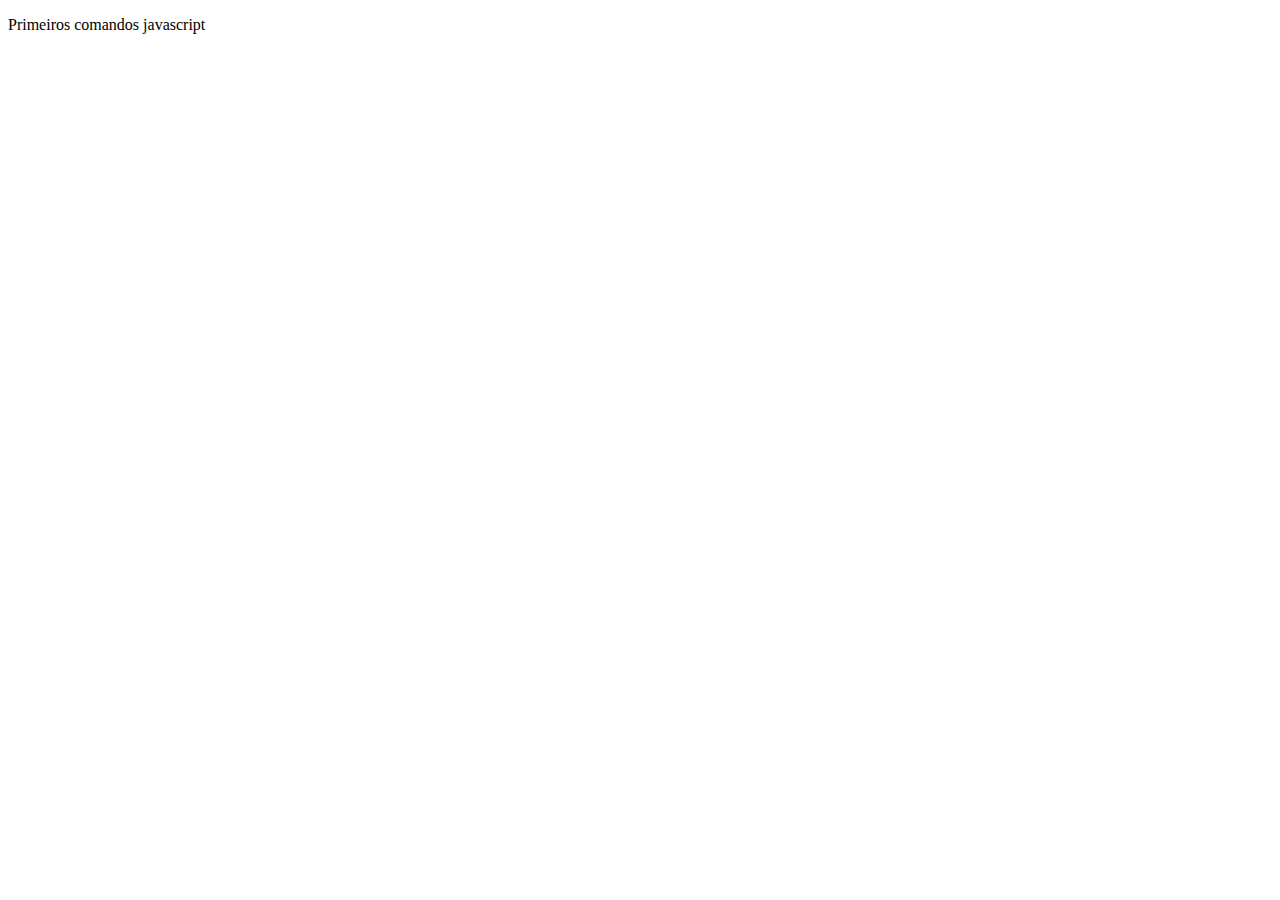
<file: exe1/index.html>
<!DOCTYPE html>
<html lang="pt-br">
<head>
    <meta charset="UTF-8">
    <meta http-equiv="X-UA-Compatible" content="IE=edge">
    <meta name="viewport" content="width=device-width, initial-scale=1.0">
    <title>Javascript</title>
</head>
<body>
    <p>Primeiros comandos javascript</p>



    <script src="scripts/script.js"></script>
</body>
</html>
</file>
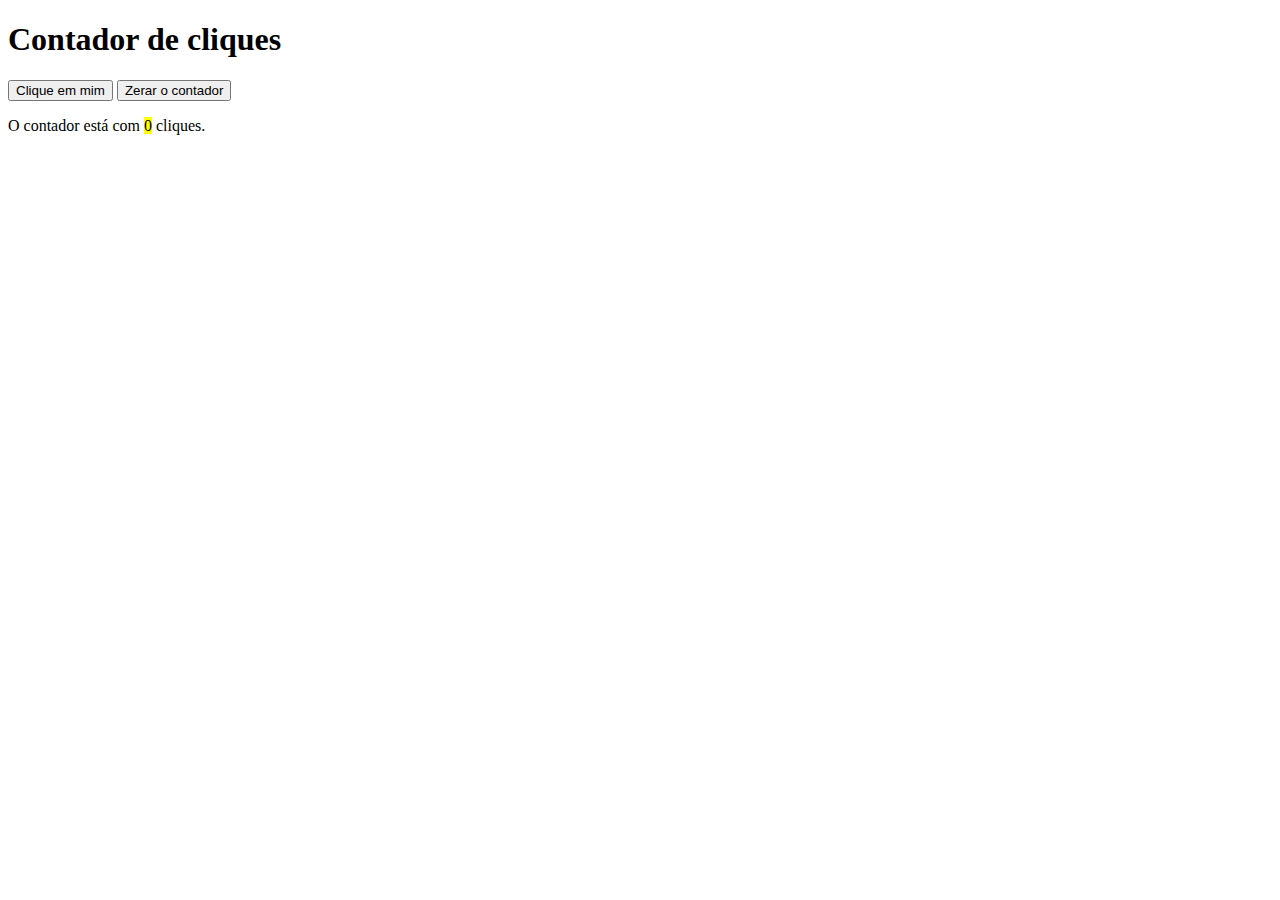
<file: exe10/index.html>
<!DOCTYPE html>
<html lang="pt-br">
<head>
    <meta charset="UTF-8">
    <meta http-equiv="X-UA-Compatible" content="IE=edge">
    <meta name="viewport" content="width=device-width, initial-scale=1.0">
    <title>Document</title>
</head>
<body>
    <h1>Contador de cliques</h1>
    <button onclick="contar()">Clique em mim</button>
    <button onclick="zerar()">Zerar o contador</button>
    <div id="resultado">
        <p>O contador está com <mark>0</mark> cliques.</p>
    </div>

    <script src="eventos.js"></script>
</body>
</html>
</file>
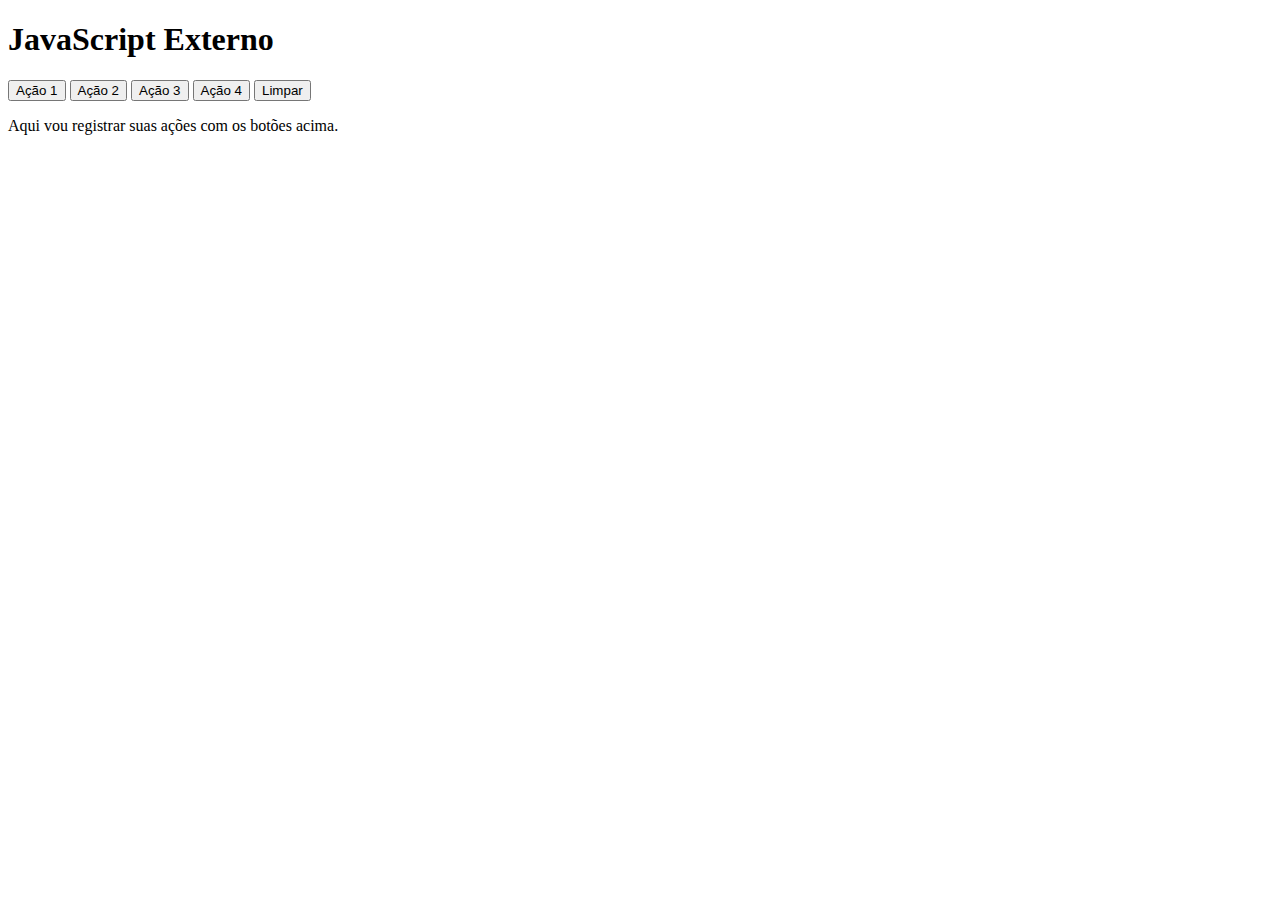
<file: exe11/index.html>
<!DOCTYPE html>
<html lang="pt-br">
<head>
    <meta charset="UTF-8">
    <meta http-equiv="X-UA-Compatible" content="IE=edge">
    <meta name="viewport" content="width=device-width, initial-scale=1.0">
    <title>Document</title>
</head>
<body>
    <h1>JavaScript Externo</h1>
    <button onclick="Ação1()">Ação 1</button>
    <button onclick="Ação2()">Ação 2</button>
    <button onclick="Ação3()">Ação 3</button>
    <button onclick="Ação4()">Ação 4</button>
    <button onclick="limpar()">Limpar</button>
    <div id="saída">
        <p>Aqui vou registrar suas ações com os botões acima.</p>
    </div>

    <script src="eventos.js"></script>
</body>
</html>
</file>
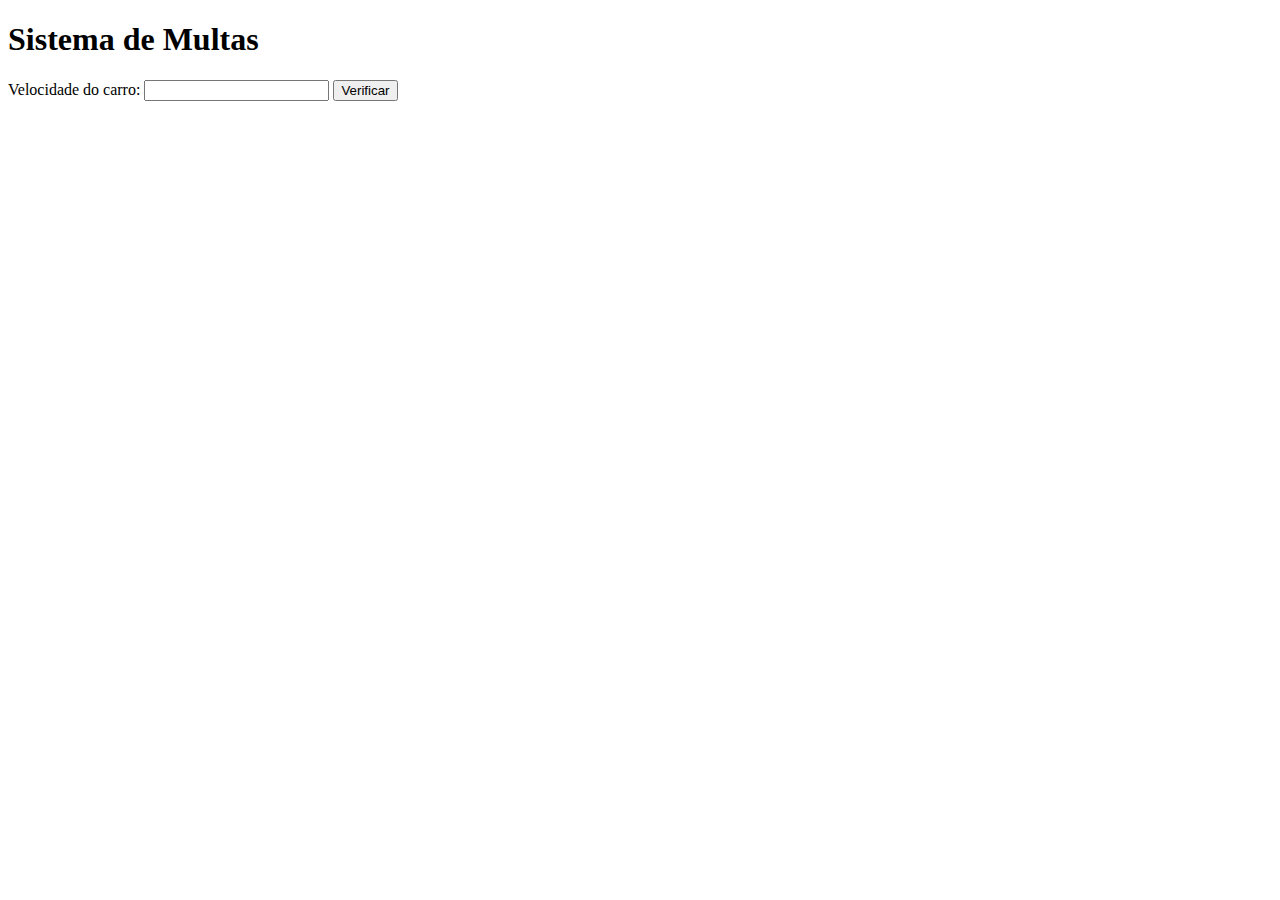
<file: exe16/index.html>
<!DOCTYPE html>
<html lang="en">
<head>
    <meta charset="UTF-8">
    <meta http-equiv="X-UA-Compatible" content="IE=edge">
    <meta name="viewport" content="width=device-width, initial-scale=1.0">
    <title>Document</title>
</head>
<body>
    <h1>Sistema de Multas</h1>
    Velocidade do carro: <input type="number" id="input_velocidade"> 
    <button name="Verificar" onclick="calcular()">Verificar</button>
    <div id="relatorio"></div>
    
    <script src="eventos.js"></script>
</body>
</html>
</file>
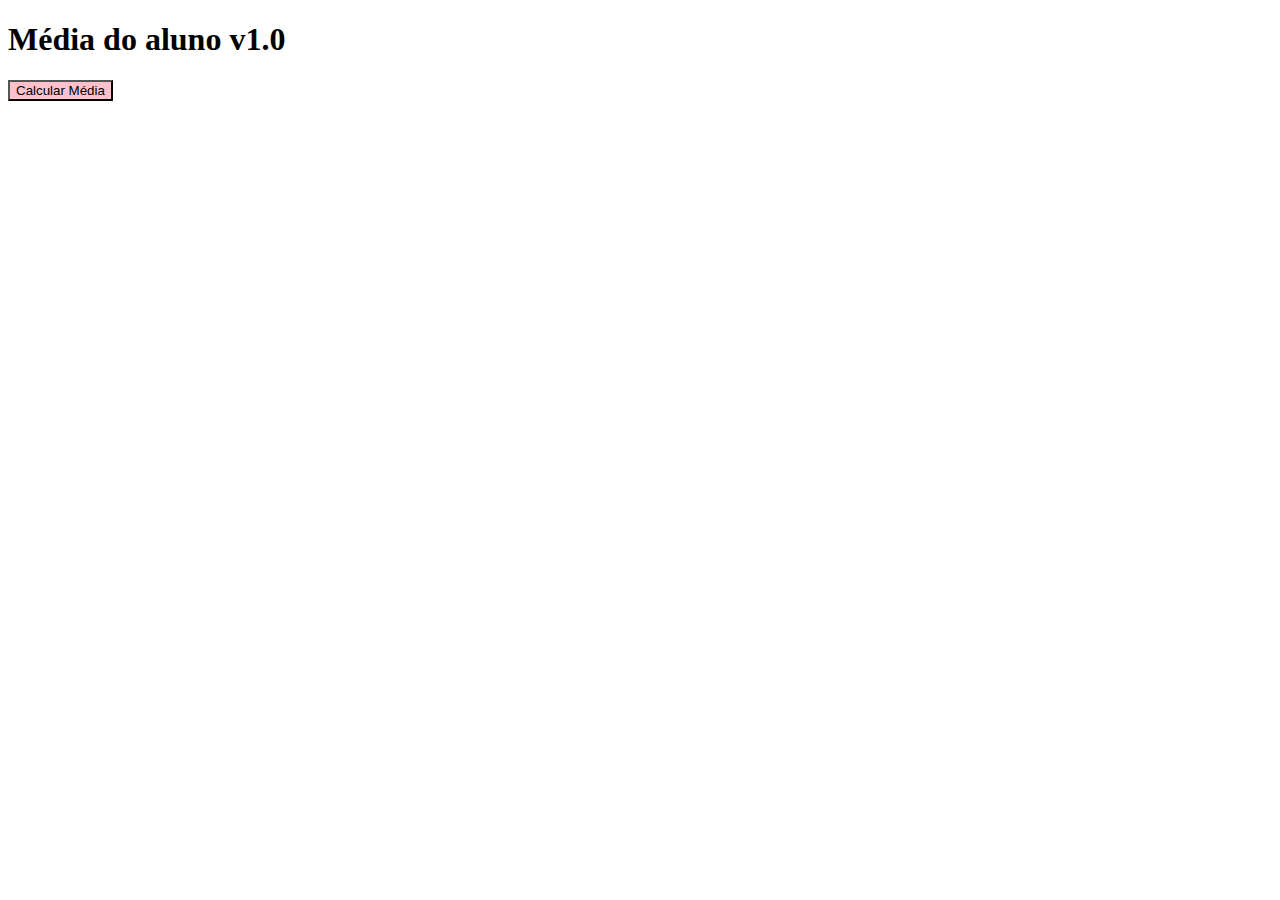
<file: exe17/index.html>
<!DOCTYPE html>
<html lang="pt-br">
<head>
    <meta charset="UTF-8">
    <meta http-equiv="X-UA-Compatible" content="IE=edge">
    <meta name="viewport" content="width=device-width, initial-scale=1.0">
    <title>Document</title>
</head>
<body>
    <h1>Média do aluno v1.0</h1>
    <button type="number" id="caixa" onclick="calcular()">Calcular Média</button>
    <div id="situacao"></div>

    <script src="média.js"></script>
</body>
</html>
</file>
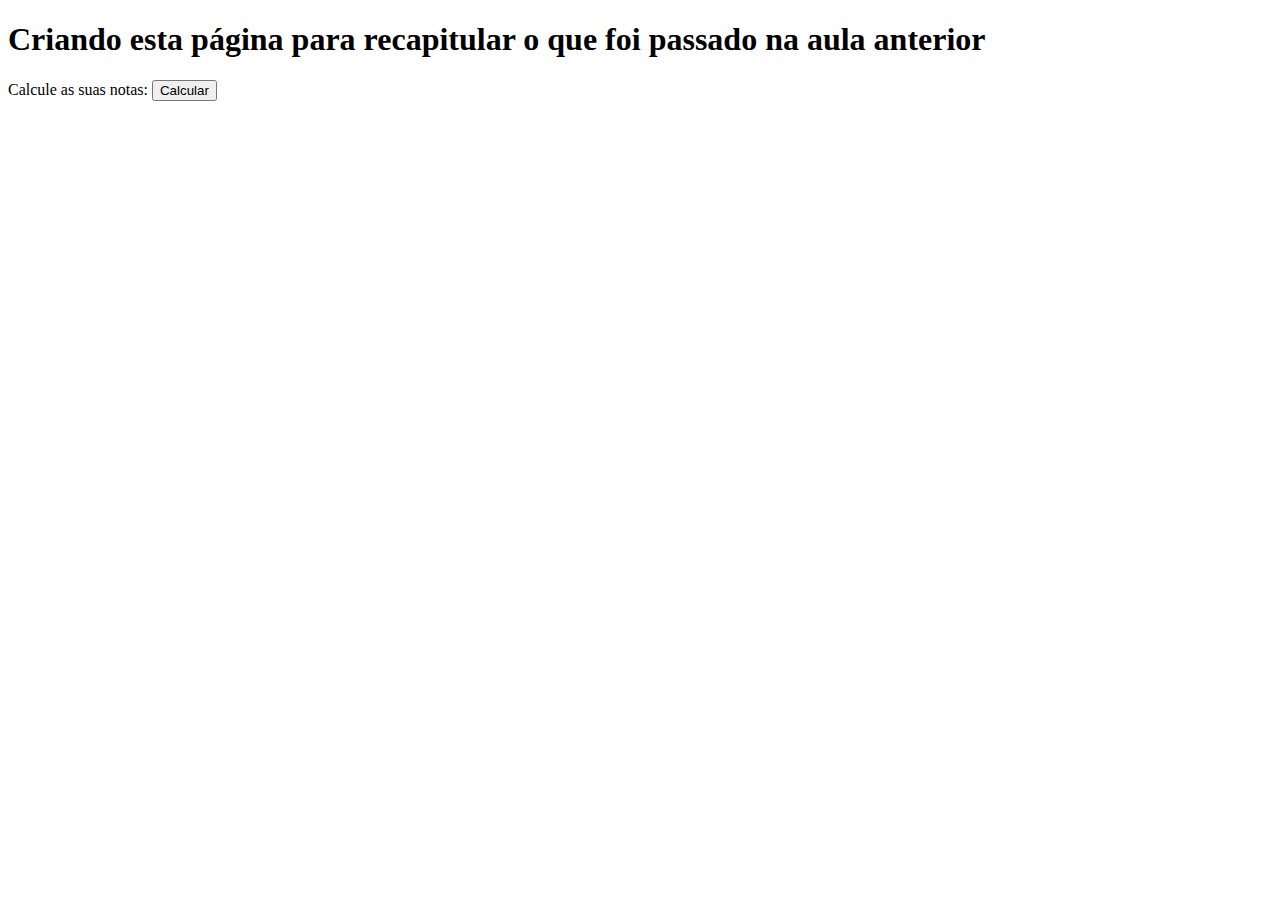
<file: exe18/index.html>
<!DOCTYPE html>
<html lang="pt-br">
<head>
    <meta charset="UTF-8">
    <meta http-equiv="X-UA-Compatible" content="IE=edge">
    <meta name="viewport" content="width=device-width, initial-scale=1.0">
    <title>Document</title>
</head>
<body>
    <h1>Criando esta página para recapitular o que foi passado na aula anterior</h1>
    <p>Calcule as suas notas: <button name="calculos" id="" onclick="calcular()">Calcular</button></p>
    <div id="status"></div>


    <script src="treino.js"></script>
</body>
</html>
</file>
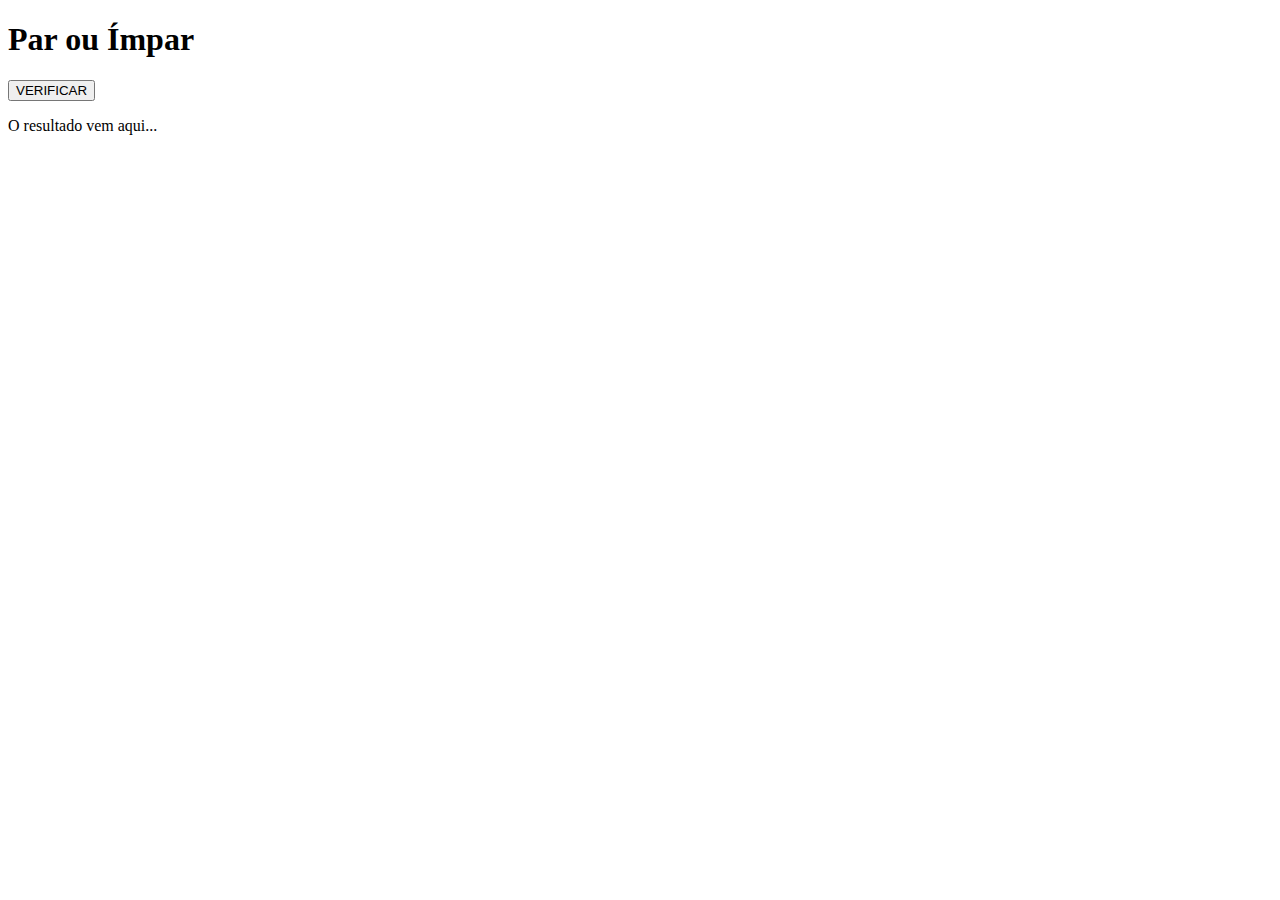
<file: exe20/index.html>
<!DOCTYPE html>
<html lang="pt-br">
<head>
    <meta charset="UTF-8">
    <meta http-equiv="X-UA-Compatible" content="IE=edge">
    <meta name="viewport" content="width=device-width, initial-scale=1.0">
    <title>Document</title>
</head>
<body>
    <h1>Par ou Ímpar</h1>
    <button onclick="verificar()">VERIFICAR</button>
    <div id="resultado">
        <p>O resultado vem aqui...</p>
    </div>


    <script src="resto.js"></script>
</body>
</html>
</file>
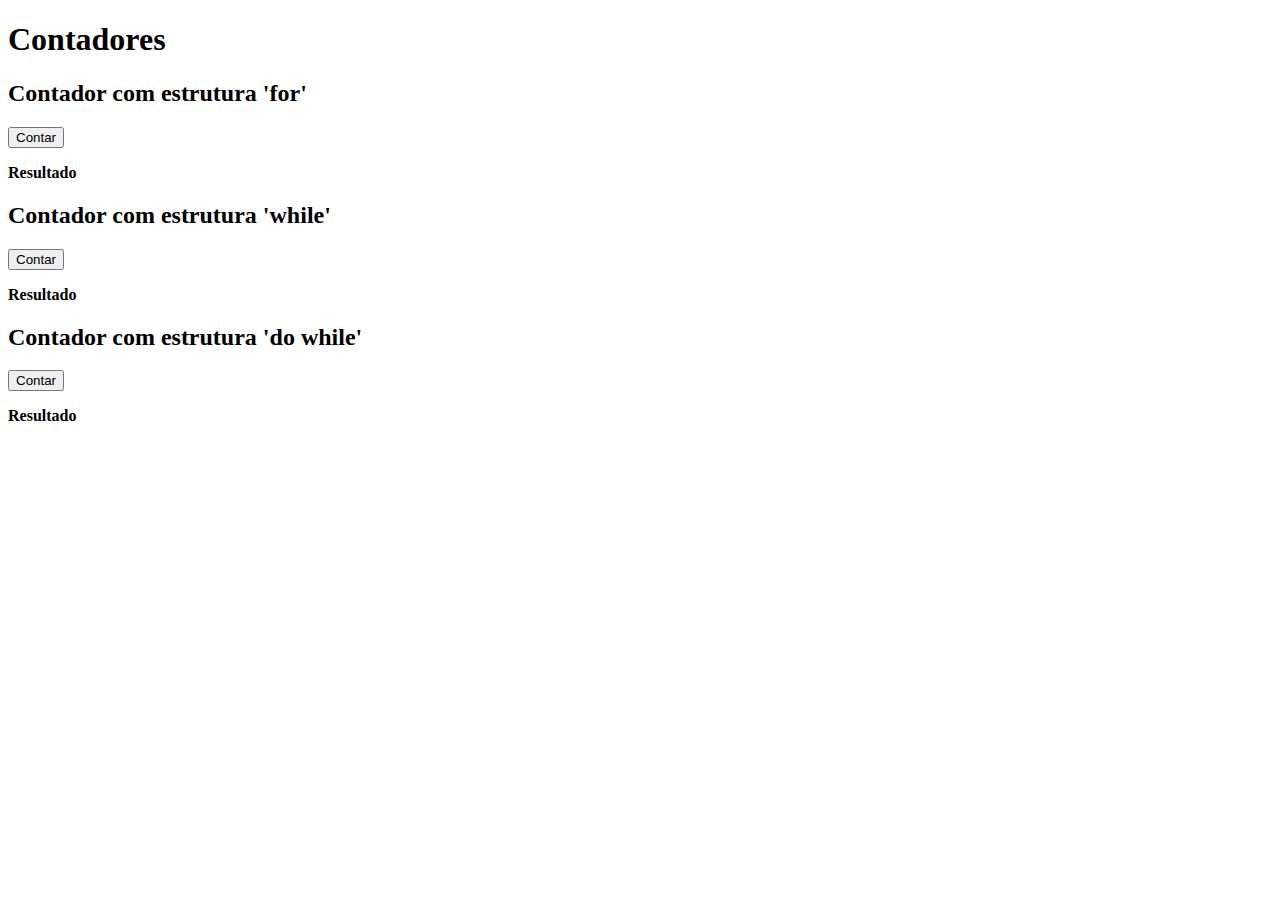
<file: exe29/index.html>
<!DOCTYPE html>
<html lang="pt_br">
<head>
    <meta charset="UTF-8">
    <meta http-equiv="X-UA-Compatible" content="IE=edge">
    <meta name="viewport" content="width=device-width, initial-scale=1.0">
    <title>Document</title>
</head>
<body>
    <h1>Contadores</h1>
    <h2>Contador com estrutura 'for'</h2>
    <button onclick="contador_1()">Contar</button>
    <div>
        <p><strong>Resultado</strong></p>
        <p id="contar_1"></p>
    </div>

    <h2>Contador com estrutura 'while'</h2>
    <button onclick="contador_2()">Contar</button>
    <div>
        <p><strong>Resultado</strong></p>
        <p id="contar_2"></p>
    </div>

    <h2>Contador com estrutura 'do while'</h2>
    <button onclick="contador_3()">Contar</button>
    <div>
        <p><strong>Resultado</strong></p>
        <p id="contar_3"></p>
    </div>

    <script src="contadores.js"></script>
</body>
</html>
</file>
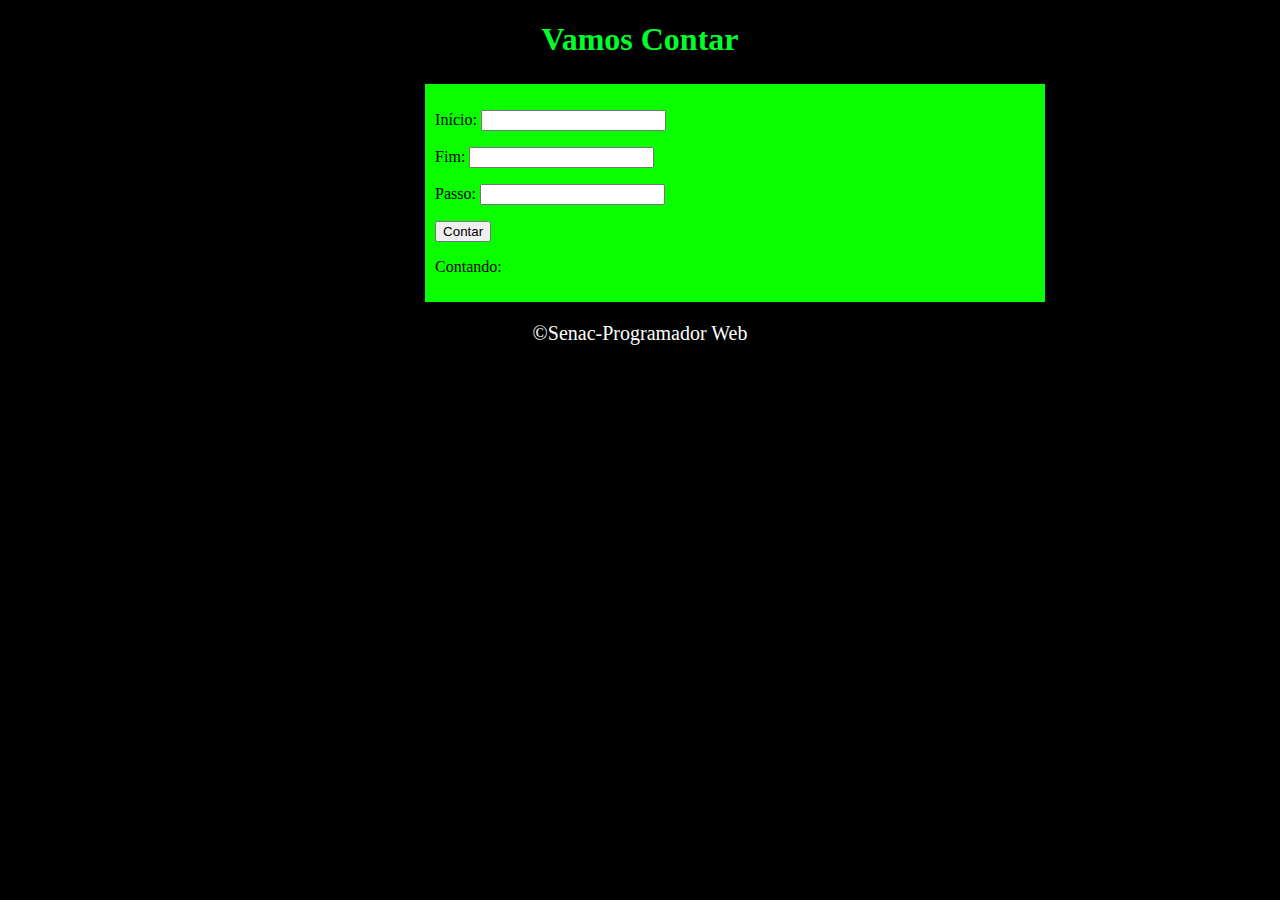
<file: exe32/index.html>
<!DOCTYPE html>
<html lang="pt-br">
<head>
    <meta charset="UTF-8">
    <meta http-equiv="X-UA-Compatible" content="IE=edge">
    <meta name="viewport" content="width=device-width, initial-scale=1.0">
    <title>Document</title>
    <link rel="stylesheet" href="css/contagem.css">
</head>
<body>
    <h1 id="primeiroh1">Vamos Contar</h1>
    <div id="divconteudo">
        <p>Início: <input type="number" id="inicio"></p>
        <p>Fim: <input type="number" id="fim"></p>
        <p>Passo: <input type="number" id="passo"></p>
        <button onclick="contador()">Contar</button>
        <p id="resultado">Contando:</p>
    </div>

    <script src="contador.js"></script>
    <footer id="footer">&copy;Senac-Programador Web</footer>
</body>
</html>
</file>
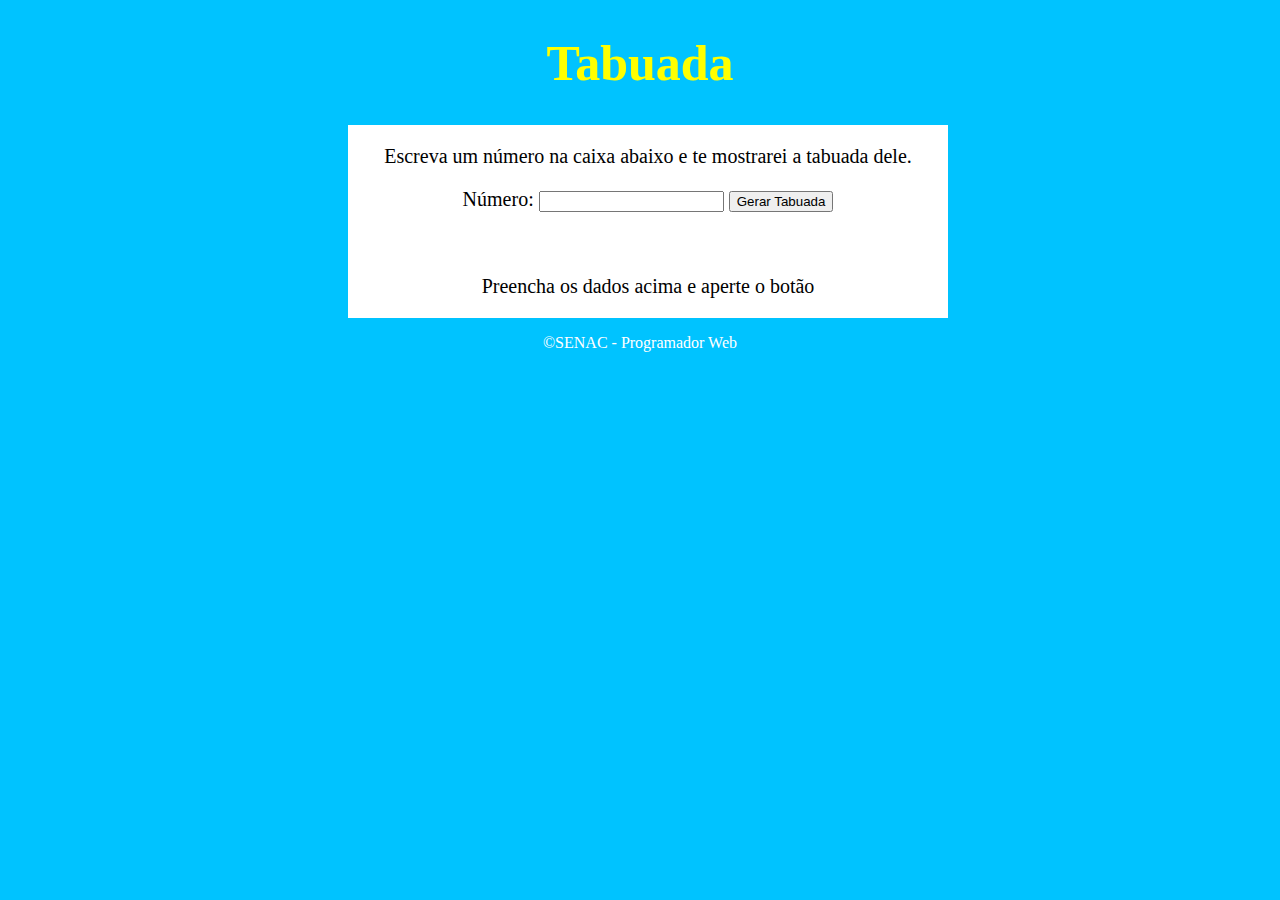
<file: exe33/index.html>
<!DOCTYPE html>
<html lang="pt-br">

<head>
    <meta charset="UTF-8">
    <meta http-equiv="X-UA-Compatible" content="IE=edge">
    <meta name="viewport" content="width=device-width, initial-scale=1.0">
    <title>Document</title>
    <link rel="stylesheet" href="css/tabuada.css">
</head>

<body id="fundo">
    <h1 id="titulo1">Tabuada</h1>
    <div id="container">
        <div id="divmain">
            <p>Escreva um número na caixa abaixo e te mostrarei a tabuada dele.</p>
            <p>Número: <input type="number" id="numaleatorio"> <button onclick="contador()">Gerar Tabuada</button></p>
            <br>
            <p id="resultado">Preencha os dados acima e aperte o botão</p>

        </div>
    </div>
        <footer>
            <p>&copySENAC - Programador Web</p>
        </footer>

    <script src="tabuada.js"></script>
</body>

</html>
</file>
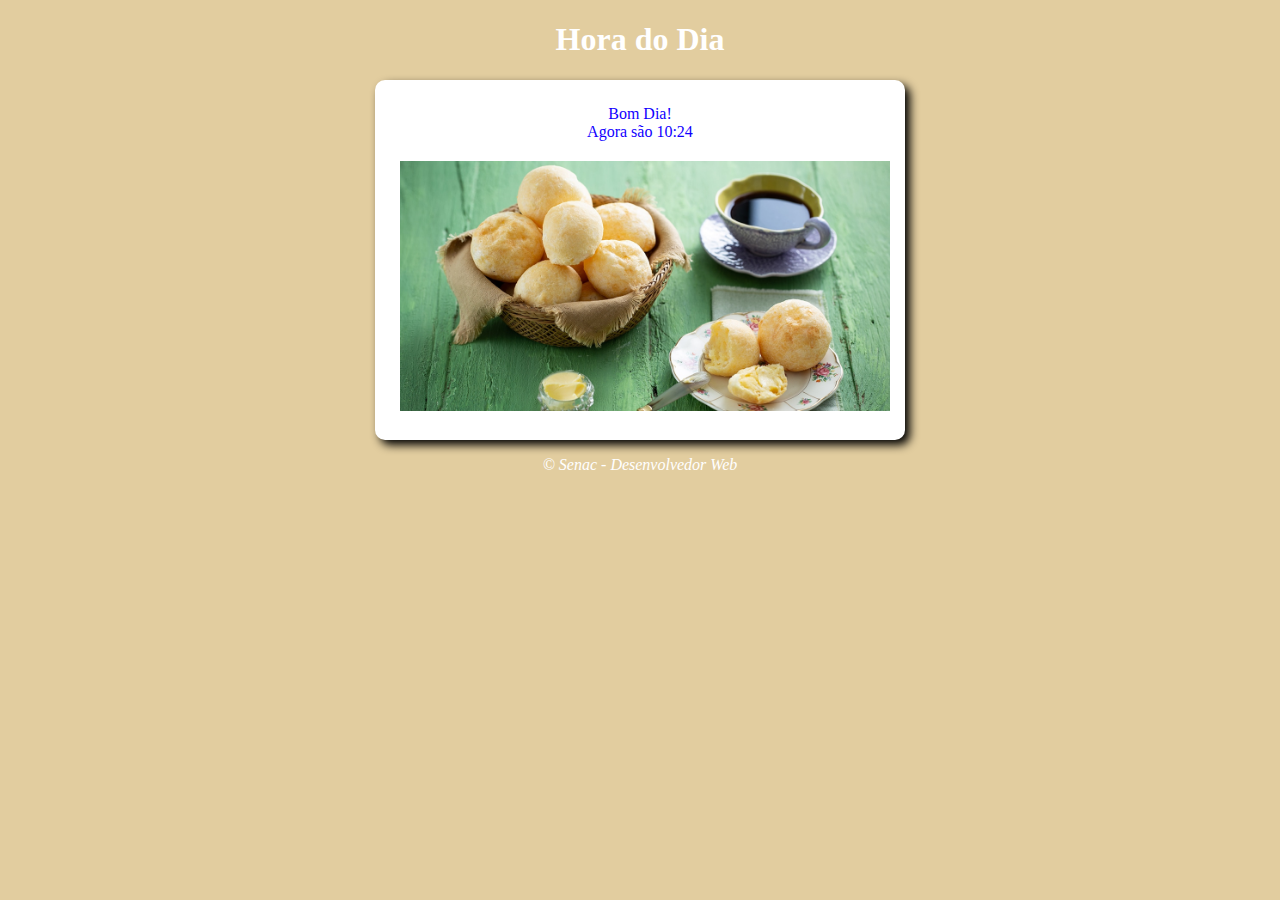
<file: exe34/index.html>
<!DOCTYPE html>
<html lang="pt-br">

<head>
    <meta charset="UTF-8">
    <meta http-equiv="X-UA-Compatible" content="IE=edge">
    <meta name="viewport" content="width=device-width, initial-scale=1.0">
    <link rel="stylesheet" href="style.css">
    <title>Document</title>
</head>

<body onload="carregar()">
    <header>
        <h1>Hora do Dia</h1>
    </header>
    <section>
        <div id="msg"></div>
        <div id="foto">
            <img id="imagem" src="imagens/" height="250" alt="Imagem do período do dia">
        </div>
    </section>
    <footer>
        <p>&copy; Senac - Desenvolvedor Web</p>
    </footer>
    <script src="script.js"></script>
</body>

</html>
</file>
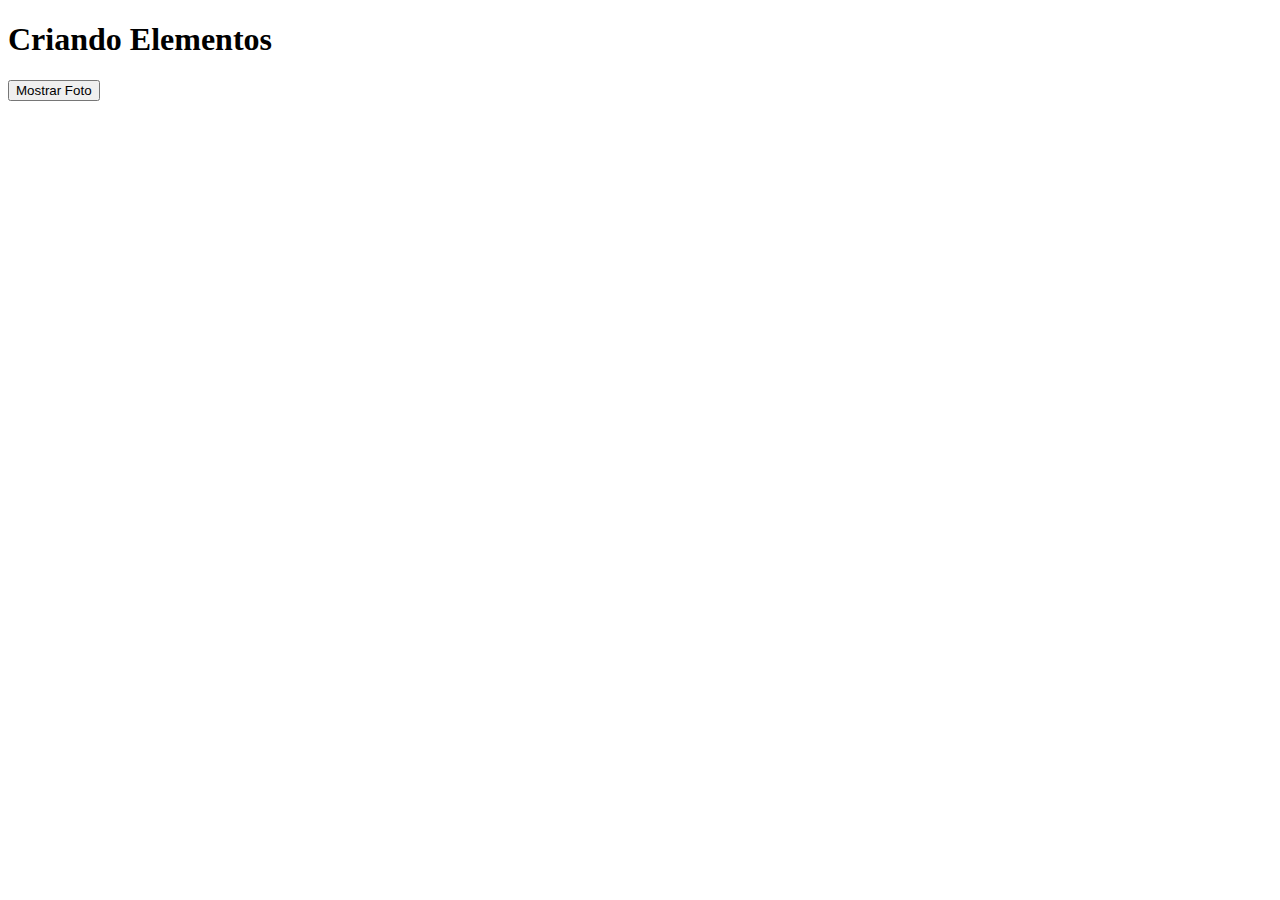
<file: exe35/index.html>
<!DOCTYPE html>
<html lang="pt-br">
<head>
    <meta charset="UTF-8">
    <meta http-equiv="X-UA-Compatible" content="IE=edge">
    <meta name="viewport" content="width=device-width, initial-scale=1.0">
    <title>Criando Elementos</title>
</head>
<body>
    <h1>Criando Elementos</h1>
    <button onclick="foto()">Mostrar Foto</button>
    <div id="resultado"></div>
    <script src="script/script.js"></script>
</body>
</html>
</file>
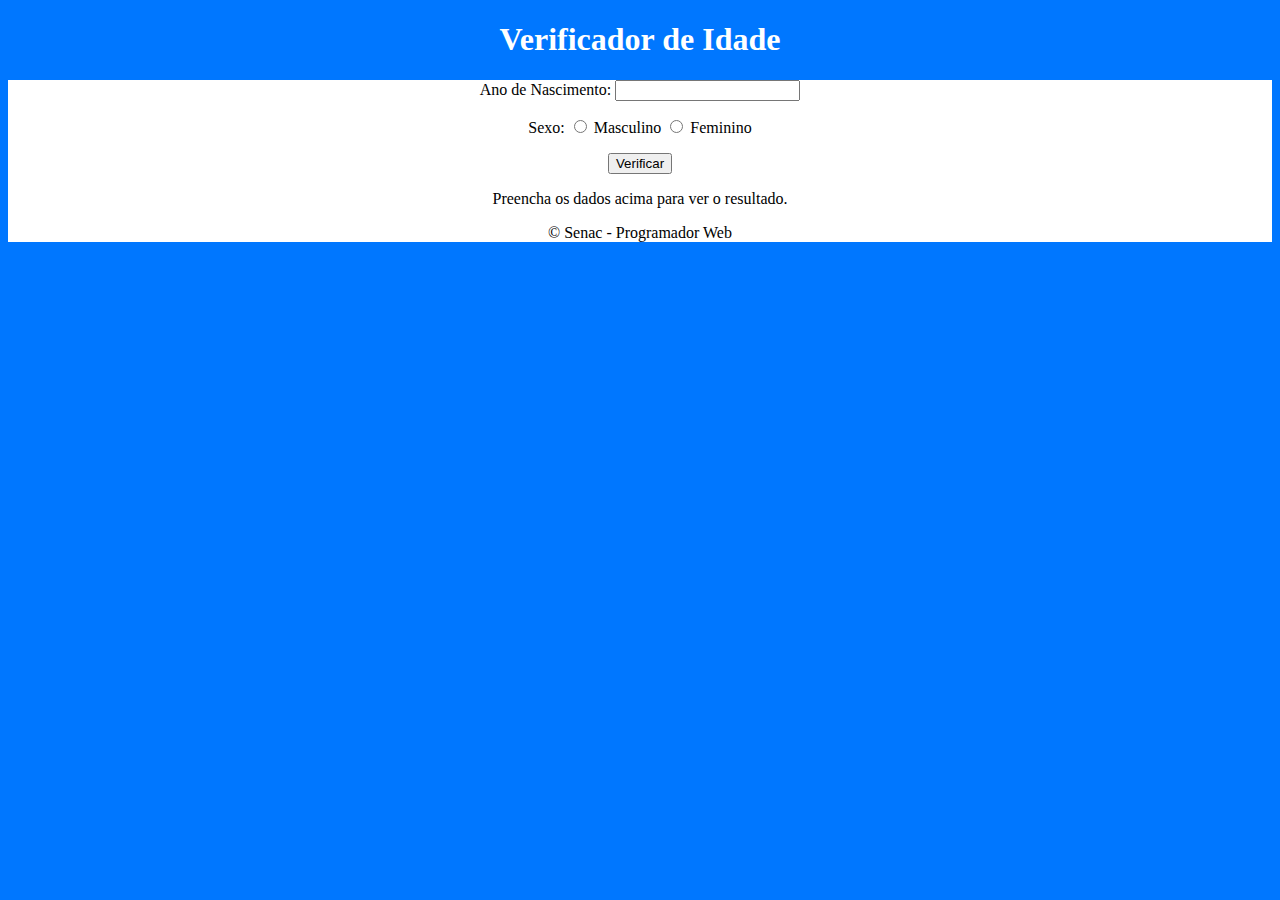
<file: exe36/index.html>
<!DOCTYPE html>
<html lang="pt-br">

<head>
    <meta charset="UTF-8">
    <meta http-equiv="X-UA-Compatible" content="IE=edge">
    <meta name="viewport" content="width=device-width, initial-scale=1.0">
    <title>Document</title>
    <link rel="stylesheet" href="style.css">
</head>

<body>

    <header>
        <h1>Verificador de Idade</h1>
    </header>
    <section>
        <div>
            <p>
                Ano de Nascimento: <input type="number" id="input_ano">
            </p>

            <p>
                Sexo:
                <input type="radio" name="radsex" id="masculino">
                <label for="masculino">Masculino</label>
                <input type="radio" name="radsex" id="feminino">
                <label for="feminino">Feminino</label>
            </p>

            <p>
                <input type="button" value="Verificar" onclick="verificar()">
            </p>
        </div>
        <div id="resultado">
            <p>
                Preencha os dados acima para ver o resultado.
            </p>
        </div>
        <section>
            <footer>
                <p>&copy; Senac - Programador Web</p>
            </footer>
        </section>

        <script src="script.js"></script>
</body>

</html>
</file>
<file: exe32/css/contagem.css>
@charset "UTF8";

body{
    background-color: rgb(0, 0, 0);
}
#primeiroh1{
    color: rgb(0, 255, 42);
    text-align: center;
}
#divconteudo{
    width: 600px;
    background-color: rgb(9, 255, 0);
    padding: 10px;
    margin-top: 2%;
    margin-left: 33%;
    margin-right: 30%;
    box-shadow: 1px 5px 15px 0px;
}
#footer{
    color: white;
    text-align: center;
    padding: 20px;
    font-size: 20px;
}
</file>
<file: exe33/css/tabuada.css>
@charset "UTF-8";

#fundo {
    background-color: rgb(0, 195, 255);
}

#titulo1 {
    text-align: center;
    font-size: 50px;
    color: yellow;
}

#container {
    display: flex;
    width: 100vw;
    justify-content: center;
    align-items: center;
}

#divmain {
    width: 600px;
    text-align: center;
    background-color: white;
    font-size: 20px;
}

footer {
    color: white;text-align: center;
}
</file>
<file: exe34/style.css>
@charset "UTF-8";

body{
    color: white;
    text-align: center;
}

header{
    color: white;
    text-align: center;
}

section{
    background-color: white;
    border-radius: 10px;
    padding: 15px;
    width: 500px;
    margin: auto;
    box-shadow: 5px 5px 10px rgba(0, 0,0, 479);
}

section > div {
    text-align: center;
    padding: 10px;
    color: rgb(17, 0, 255);
}

footer{
    color: white;
    text-align: center;
    font-style: italic;
}
</file>
<file: exe36/style.css>
@charset "UTF-8";

body{
    text-align: center;
    background-color: rgb(0, 119, 255);
}
header{
color: white;
}
section{
background-color: white;
}
</file>
